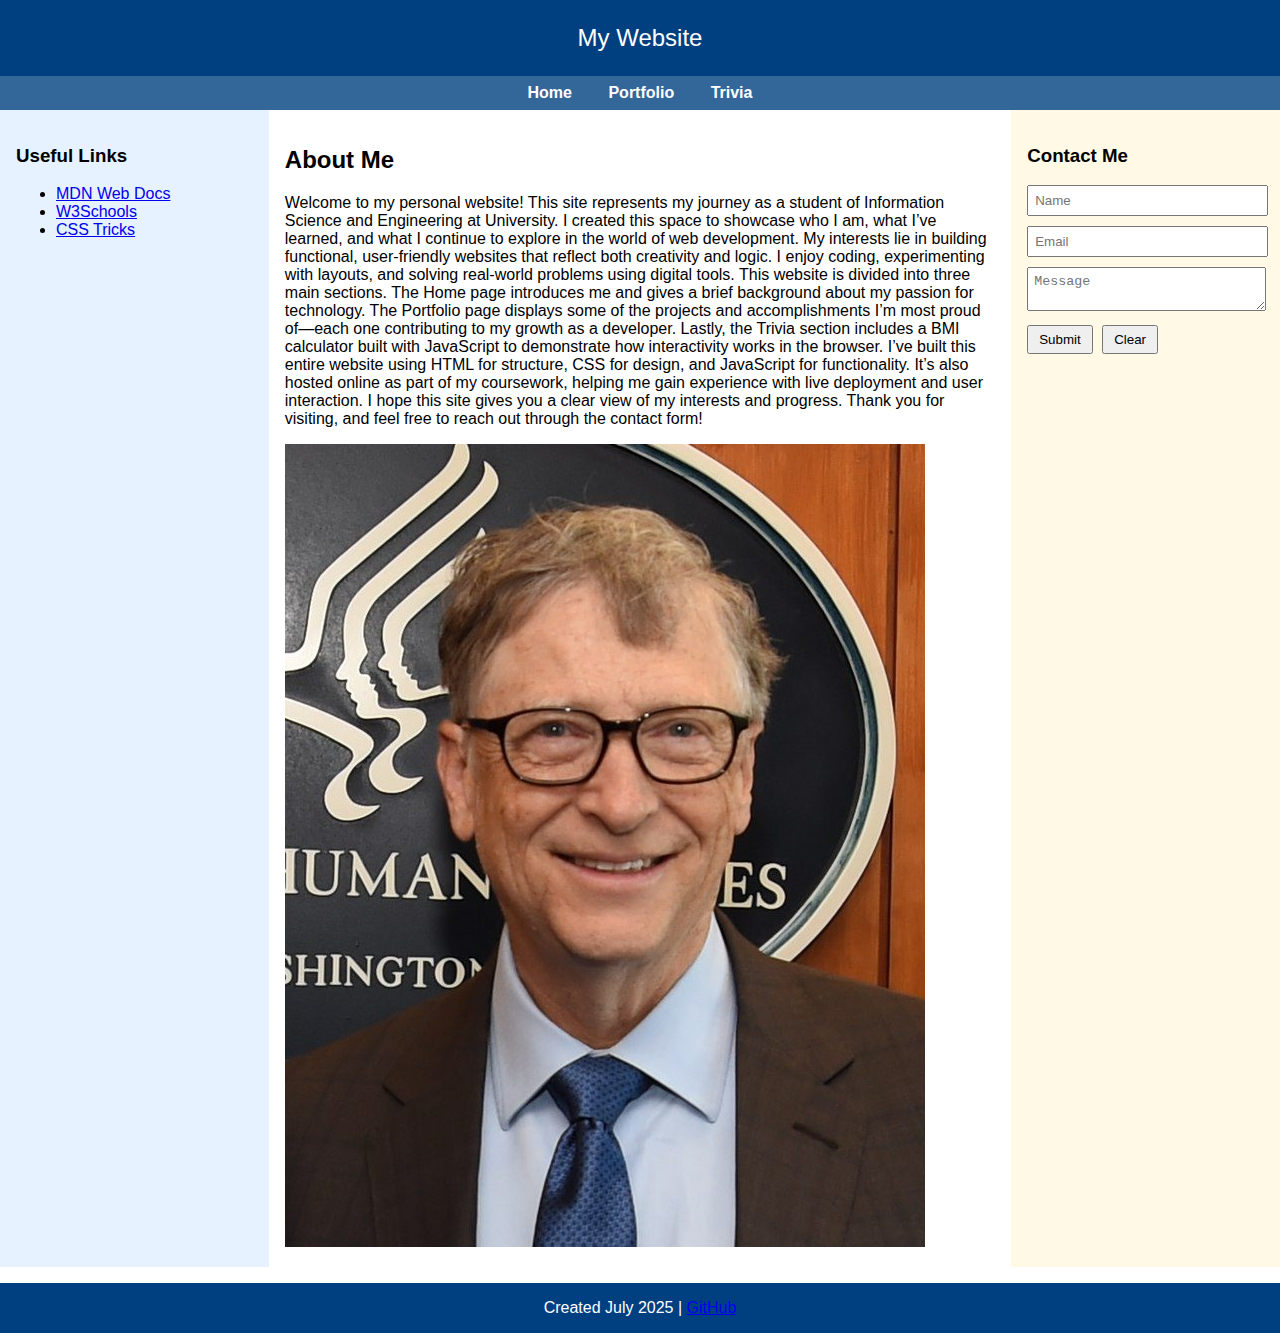
<file: index.html>
<!DOCTYPE html>
<html lang="en">

<head>
    <meta charset="UTF-8" />
    <meta name="viewport" content="width=device-width, initial-scale=1.0" />
    <title>My Website - Home</title>
    <link rel="stylesheet" href="styles.css" />
</head>

<body>
    <header class="header">My Website</header>

    <nav class="navbar">
        <a href="index.html">Home</a>
        <a href="portfolio.html">Portfolio</a>
        <a href="trivia.html">Trivia</a>
    </nav>

    <div class="layout">
        <aside class="left-sidebar">
            <h3>Useful Links</h3>
            <ul>
                <li><a href="https://developer.mozilla.org" target="_blank">MDN Web Docs</a></li>
                <li><a href="https://www.w3schools.com" target="_blank">W3Schools</a></li>
                <li><a href="https://css-tricks.com" target="_blank">CSS Tricks</a></li>
            </ul>
        </aside>

        <main class="content">
            <h2>About Me</h2>
            <p>Welcome to my personal website! This site represents my journey as a student of Information Science and
                Engineering at University. I created this space to showcase who I am, what I’ve learned, and what I
                continue to explore in the world of web development. My interests lie in building functional,
                user-friendly websites that reflect both creativity and logic. I enjoy coding, experimenting with
                layouts, and solving real-world problems using digital tools.
                This website is divided into three main sections. The Home page introduces me and gives a brief
                background about my passion for technology. The Portfolio page displays some of the projects and
                accomplishments I’m most proud of—each one contributing to my growth as a developer. Lastly, the Trivia
                section includes a BMI calculator built with JavaScript to demonstrate how interactivity works in the
                browser.
                I’ve built this entire website using HTML for structure, CSS for design, and JavaScript for
                functionality. It’s also hosted online as part of my coursework, helping me gain experience with live
                deployment and user interaction. I hope this site gives you a clear view of my interests and progress.
                Thank you for visiting, and feel free to reach out through the contact form!
            </p>
            <img src="./bill_gates_2018-1.jpg" alt="My photo">
        </main>

        <aside class="right-sidebar">
            <h3>Contact Me</h3>
            <form>
                <input type="text" placeholder="Name"><br>
                <input type="email" placeholder="Email"><br>
                <textarea placeholder="Message"></textarea><br>
                <button type="submit">Submit</button>
                <button type="reset">Clear</button>
            </form>
        </aside>
    </div>

    <footer class="footer">
        Created July 2025 | <a href="https://github.com" target="_blank">GitHub</a>
    </footer>
</body>

</html>
</file>
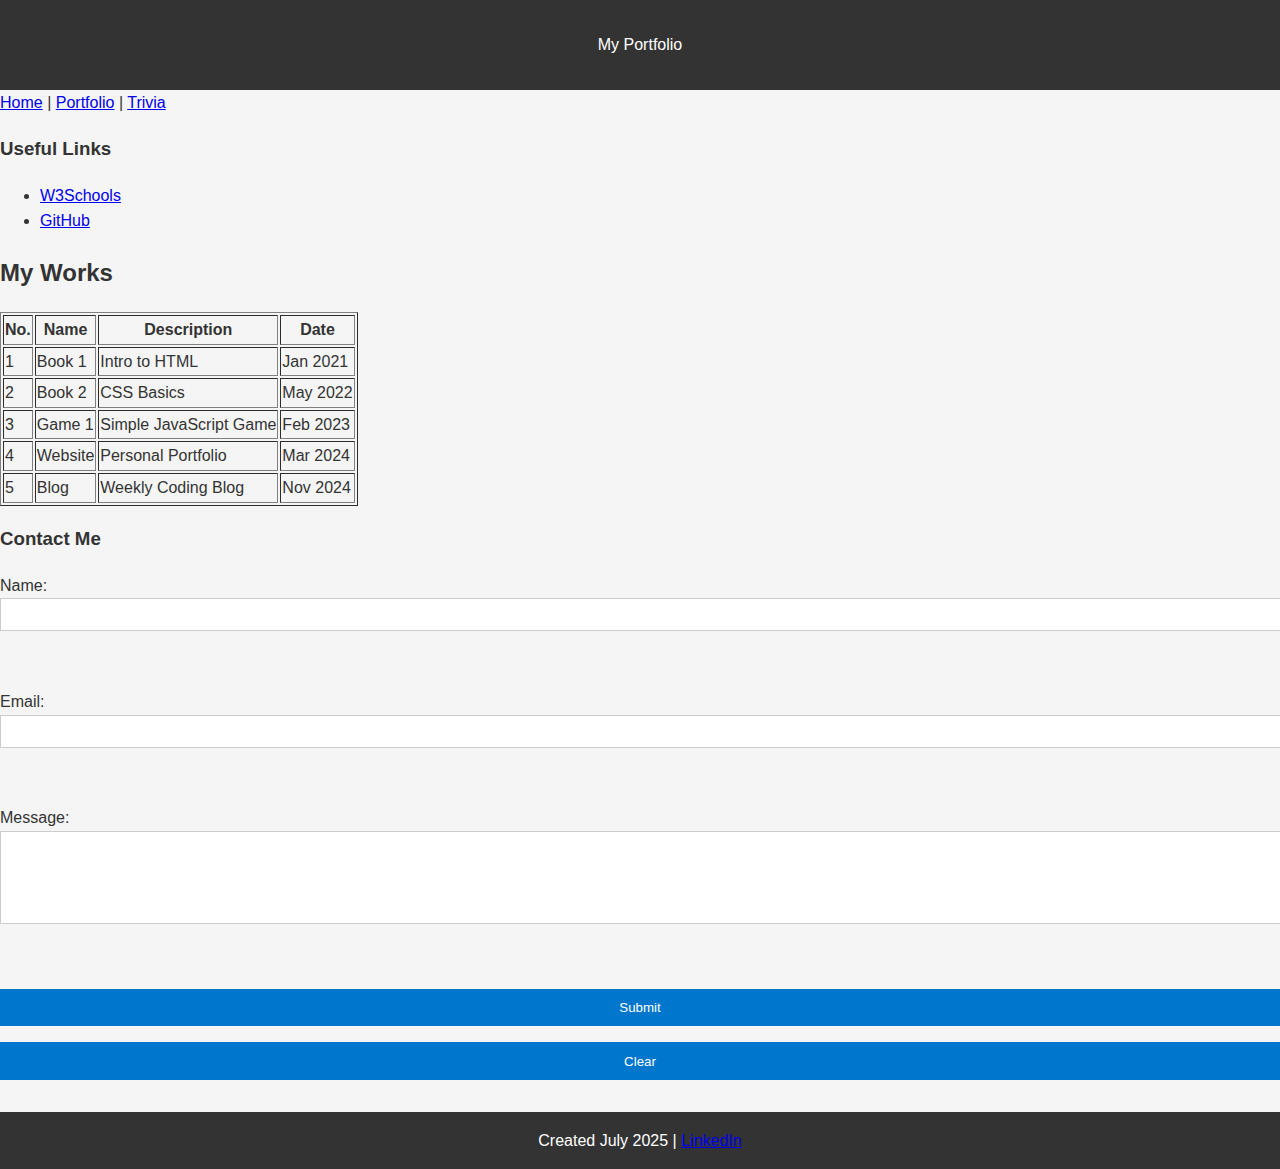
<file: portfolio.html>
<!DOCTYPE html>
<html lang="en">

<head>
    <meta charset="UTF-8" />
    <title>My Portfolio</title>
    <link rel="stylesheet" href="style.css" />
</head>

<body>
    <header>My Portfolio</header>

    <nav>
        <a href="index.html">Home</a> |
        <a href="portfolio.html">Portfolio</a> |
        <a href="trivia.html">Trivia</a>
    </nav>

    <div class="container">
        <aside class="left">
            <h3>Useful Links</h3>
            <ul>
                <li><a href="https://www.w3schools.com" target="_blank">W3Schools</a></li>
                <li><a href="https://github.com" target="_blank">GitHub</a></li>
            </ul>
        </aside>

        <main>
            <h2>My Works</h2>
            <table border="1">
                <tr>
                    <th>No.</th>
                    <th>Name</th>
                    <th>Description</th>
                    <th>Date</th>
                </tr>
                <tr>
                    <td>1</td>
                    <td>Book 1</td>
                    <td>Intro to HTML</td>
                    <td>Jan 2021</td>
                </tr>
                <tr>
                    <td>2</td>
                    <td>Book 2</td>
                    <td>CSS Basics</td>
                    <td>May 2022</td>
                </tr>
                <tr>
                    <td>3</td>
                    <td>Game 1</td>
                    <td>Simple JavaScript Game</td>
                    <td>Feb 2023</td>
                </tr>
                <tr>
                    <td>4</td>
                    <td>Website</td>
                    <td>Personal Portfolio</td>
                    <td>Mar 2024</td>
                </tr>
                <tr>
                    <td>5</td>
                    <td>Blog</td>
                    <td>Weekly Coding Blog</td>
                    <td>Nov 2024</td>
                </tr>
            </table>
        </main>

        <aside class="right">
            <h3>Contact Me</h3>
            <form>
                <label>Name: <input type="text"></label><br />
                <label>Email: <input type="email"></label><br />
                <label>Message:<br />
                    <textarea rows="5"></textarea>
                </label><br />
                <button type="submit">Submit</button>
                <button type="reset">Clear</button>
            </form>
        </aside>
    </div>

    <footer>
        Created July 2025 | <a href="https://linkedin.com" target="_blank">LinkedIn</a>
    </footer>
</body>

</html>
</file>
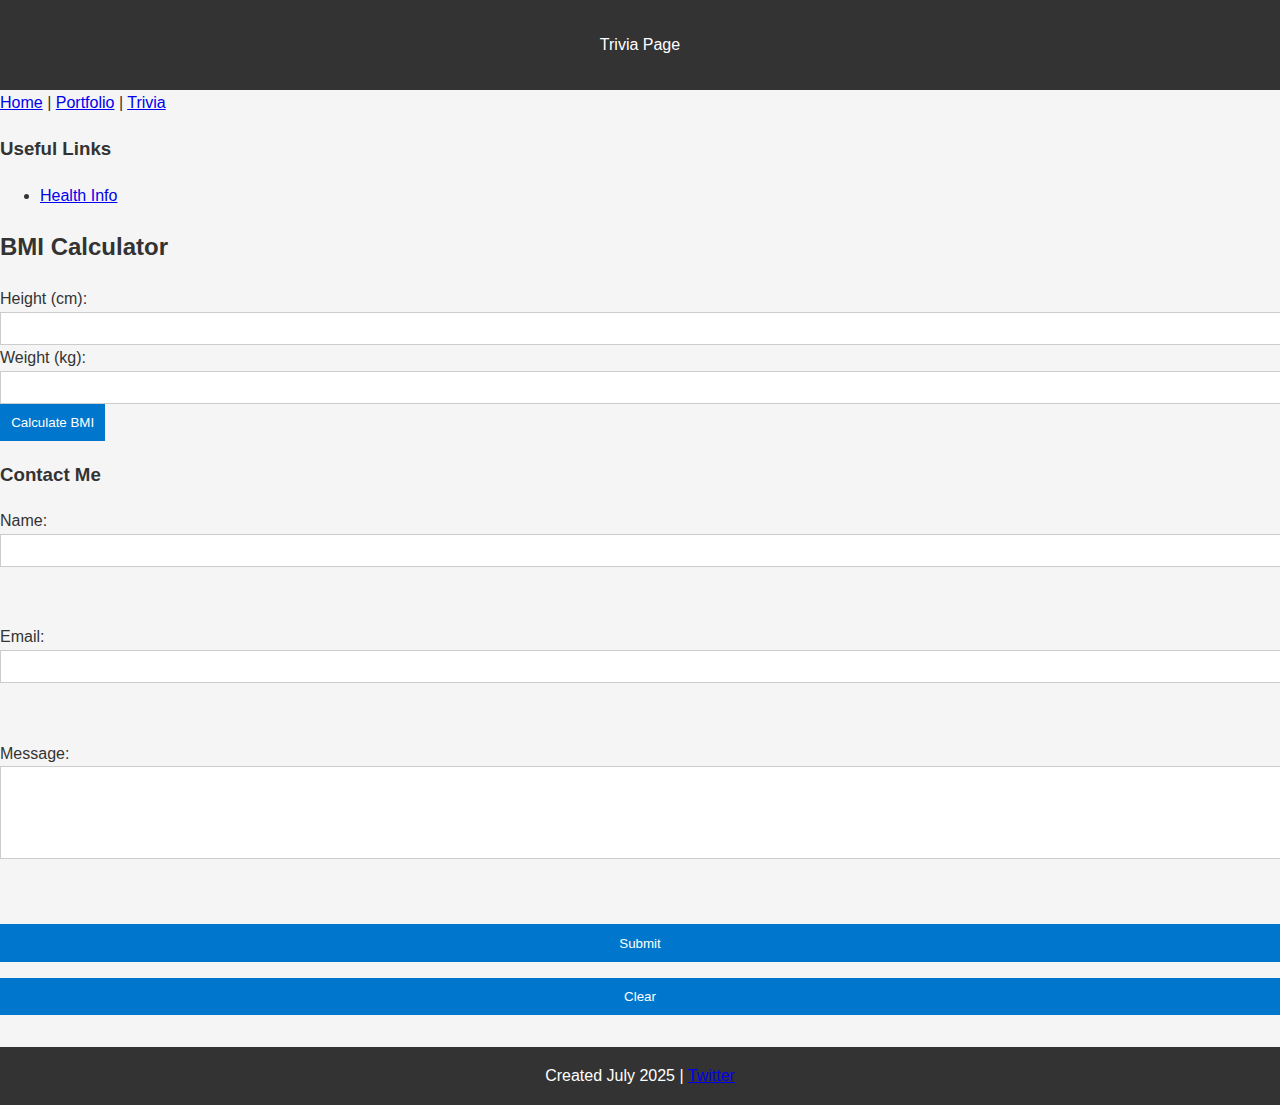
<file: trivia.html>
<!DOCTYPE html>
<html lang="en">

<head>
    <meta charset="UTF-8" />
    <title>Trivia - BMI Calculator</title>
    <link rel="stylesheet" href="style.css" />
    <script src="script.js" defer></script>
</head>

<body>
    <header>Trivia Page</header>

    <nav>
        <a href="index.html">Home</a> |
        <a href="portfolio.html">Portfolio</a> |
        <a href="trivia.html">Trivia</a>
    </nav>

    <div class="container">
        <aside class="left">
            <h3>Useful Links</h3>
            <ul>
                <li><a href="https://www.healthline.com" target="_blank">Health Info</a></li>
            </ul>
        </aside>

        <main>
            <h2>BMI Calculator</h2>
            <label>Height (cm): <input type="number" id="height" /></label><br />
            <label>Weight (kg): <input type="number" id="weight" /></label><br />
            <button onclick="calculateBMI()">Calculate BMI</button>

            <div id="bmiResult"></div>
        </main>

        <aside class="right">
            <h3>Contact Me</h3>
            <form>
                <label>Name: <input type="text"></label><br />
                <label>Email: <input type="email"></label><br />
                <label>Message:<br />
                    <textarea rows="5"></textarea>
                </label><br />
                <button type="submit">Submit</button>
                <button type="reset">Clear</button>
            </form>
        </aside>
    </div>

    <footer>
        Created July 2025 | <a href="https://twitter.com" target="_blank">Twitter</a>
    </footer>
</body>

</html>
</file>
<file: styles.css>
body {
    margin: 0;
    font-family: Arial, sans-serif;
}

.header {
    background-color: #004080;
    color: white;
    text-align: center;
    padding: 1em;
    font-size: 1.5em;
}

.navbar {
    background-color: #336699;
    text-align: center;
    padding: 0.5em;
}

.navbar a {
    color: white;
    margin: 0 1em;
    text-decoration: none;
    font-weight: bold;
}

.layout {
    display: flex;
}

.left-sidebar {
    background-color: #e6f2ff;
    width: 20%;
    padding: 1em;
}

.content {
    background-color: #ffffff;
    width: 60%;
    padding: 1em;
}

.right-sidebar {
    background-color: #fff9e6;
    width: 20%;
    padding: 1em;
}

.footer {
    background-color: #004080;
    color: white;
    text-align: center;
    padding: 1em;
    margin-top: 1em;
}

form input,
form textarea {
    width: 95%;
    margin-bottom: 10px;
    padding: 6px;
}

form button {
    margin-right: 5px;
    padding: 5px 10px;
}
</file>
<file: style.css>
body {
    font-family: Arial, sans-serif;
    line-height: 1.6;
    margin: 0;
    padding: 0;
    background-color: #f5f5f5;
    color: #333;
}

header {
    background: #333;
    color: #fff;
    padding: 2rem;
    text-align: center;
}

nav ul {
    display: flex;
    justify-content: center;
    list-style: none;
    background: #444;
    margin: 0;
    padding: 0.5rem 0;
}

nav ul li {
    margin: 0 1rem;
}

nav ul li a {
    color: #fff;
    text-decoration: none;
}

section {
    padding: 2rem;
    max-width: 800px;
    margin: auto;
}

form {
    display: flex;
    flex-direction: column;
    gap: 1rem;
}

input,
textarea {
    padding: 0.5rem;
    border: 1px solid #ccc;
    width: 100%;
}

button {
    padding: 0.7rem;
    background-color: #0077cc;
    color: white;
    border: none;
    cursor: pointer;
}

footer {
    text-align: center;
    background: #333;
    color: white;
    padding: 1rem;
    margin-top: 2rem;
}
</file>
